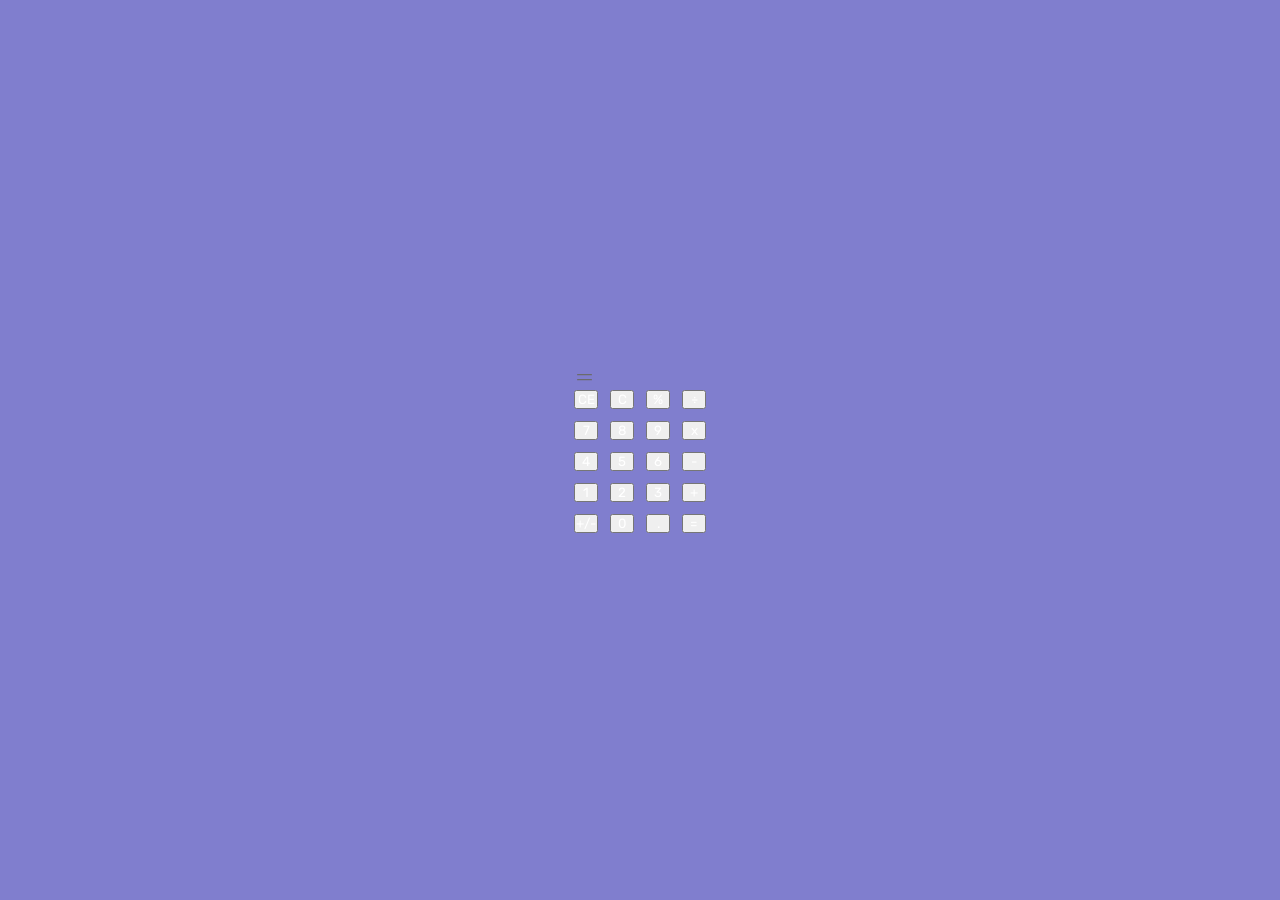
<file: index.html>
<!DOCTYPE html>
<html lang="pt-BR">
<head>
    <link rel="icon" href="https://cdn2.iconfinder.com/data/icons/ios7-inspired-mac-icon-set/512/Calculator_512.png" type="image/x-icon" >
    <link rel="preconnect" href="https://fonts.googleapis.com">
    <link rel="preconnect" href="https://fonts.gstatic.com" crossorigin>
    <link href="https://fonts.googleapis.com/css2?family=Rubik&display=swap" rel="stylesheet">
    <meta charset="UTF-8">
    <meta http-equiv="X-UA-Compatible" content="IE=edge">
    <meta name="viewport" content="width=device-width, initial-scale=1.0">
    <title>Calculadora</title>
    <link rel="stylesheet" href="./assets/css/style.css">
</head>
<body>
    <div id="calculator">
        <div id="display">
            <div id="previous-operation"></div>
            <div id="current-operation">
                <img src="./assets/eguals.svg" alt="Sinal de igual">
                <span></span>
            </div>
        </div>
        <div id="keyboard">
            <button class="secondary">CE</button>
            <button>C</button>
            <button>%</button>
            <button class="tertiary">÷</button>
            <button class="number">7</button>
            <button class="number">8</button>
            <button class="number">9</button>
            <button class="tertiary">x</button>
            <button class="number">4</button>
            <button class="number">5</button>
            <button class="number">6</button>
            <button class="tertiary">-</button>
            <button class="number">1</button>
            <button class="number">2</button>
            <button class="number">3</button>
            <button class="tertiary">+</button>
            <button>+/-</button>
            <button class="number">0</button>
            <button class="number">.</button>
            <button class="quartiary">=</button>
        </div>
    </div>

    <script src="./assets/js/index.js"></script>
</body>
</html>
</file>
<file: assets/css/style.css>
* {
    margin: 0;
    padding: 0;
    box-sizing: border-box;
    font-family: 'Rubik', sans-serif;
    color: white;
}

:root {
    font-size: 62.5%; /* 1rem === 10px */
}

body {
    background: linear-gradient(180deg, #807ECE 0%, #807ECE 100%);
    width: 100%;
    height: 100vh;
    display: grid;
    place-content: center;
}

#app {
    width: 35.6rem;
    padding: 5.4rem 3.2rem 3.2rem 3.2rem;
    background-color: #2D2A37;
    border-radius: 4.8rem;
    box-shadow: 0px 4px 4px rgba(0, 0, 0, 0.25), 
    0px 188px 52px rgba(0, 0, 0, 0.01), 
    0px 120px 48px rgba(0, 0, 0, 0.04), 
    0px 68px 41px rgba(0, 0, 0, 0.15), 
    0px 30px 30px rgba(0, 0, 0, 0.26), 
    0px 8px 17px rgba(0, 0, 0, 0.29), 
    inset 0px 6px 8px rgba(255, 255, 255, 0.1), 
    inset 0px -4px 5px rgba(0, 0, 0, 0.22);
}


/* Cálculo */
#calculation {
    width: 100%;
    display: flex;
    padding: 0rem 2.2rem;
    margin-bottom: 2.6rem;
    flex-direction: column;
    align-items: flex-end;
    gap: 0.8rem;
}

.result {
    width: 100%;
    display: flex;
    justify-content: space-between;
    align-items: center;
}

#calc {
    font-size: 2rem;
    color: #6B6B6B;
}

.equals-calc {
    width: 2rem;
    height: 2rem;
}

#result-calc {
    font-size: 3.6rem;
}

/* Teclado */
#keyboard {
    display: grid;
    grid-template-columns: 1fr 1fr 1fr 1fr;
    gap: 1.2rem;
}

/* Botões */
.button {
    display: flex;
    justify-content: center;
    align-items: center;
    width: 6.4rem;
    height: 6.4rem;
    border: none;
    border-radius: 50%;
    font-size: 2.4rem;
    background: linear-gradient(180deg,
    rgba(0, 0, 0, 0.05) 0%,
    rgba(255, 255, 255, 0.05) 100%),
    #2D2A37;
    box-shadow: 0px 11px 7px rgba(0, 0, 0, 0.01), 
    0px 7px 7px rgba(0, 0, 0, 0.04), 
    0px 4px 6px rgba(0, 0, 0, 0.1), 
    0px 2px 4px rgba(0, 0, 0, 0.26), 
    0px 0px 2px rgba(0, 0, 0, 0.29), 
    inset 0px 2px 3px rgba(255, 255, 255, 0.06);
}

.button:hover {
    background: linear-gradient(180deg,
    rgba(0, 0, 0, 0.10) 0%,
    rgba(255, 255, 255, 0.10) 100%),
    #2D2A37;
}

.cancel-entry {
    color: #975DFA;
}

.operator {
    background: linear-gradient(180deg, 
    rgba(0, 0, 0, 0.05) 0.01%, 
    rgba(255, 255, 255, 0.05) 100%), 
    #462878;
    box-shadow: 0px 11px 7px rgba(0, 0, 0, 0.01), 
    0px 7px 7px rgba(0, 0, 0, 0.04), 
    0px 4px 6px rgba(0, 0, 0, 0.1), 
    0px 2px 4px rgba(0, 0, 0, 0.26), 
    0px 0px 2px rgba(0, 0, 0, 0.29), 
    inset 0px 2px 3px rgba(255, 255, 255, 0.1);
}

.operator:hover {
    background: linear-gradient(180deg, 
    rgba(0, 0, 0, 0.10) 0.01%, 
    rgba(255, 255, 255, 0.10) 100%), 
    #462878;
}

.equals-result {
    background: linear-gradient(180deg, 
    rgba(0, 0, 0, 0.15) 0%, 
    rgba(255, 255, 255, 0.05) 100%), 
    #7F45E2;
    box-shadow: 0px 11px 7px rgba(0, 0, 0, 0.01), 
    0px 7px 7px rgba(0, 0, 0, 0.04), 
    0px 4px 6px rgba(0, 0, 0, 0.1), 
    0px 2px 4px rgba(0, 0, 0, 0.26), 
    0px 0px 2px rgba(0, 0, 0, 0.29), 
    inset 0px 2px 3px rgba(255, 255, 255, 0.1);
}

.equals-result:hover {
    background: linear-gradient(180deg, 
    rgba(0, 0, 0, 0.30) 0%, 
    rgba(255, 255, 255, 0.10) 100%), 
    #7F45E2;
}
</file>
